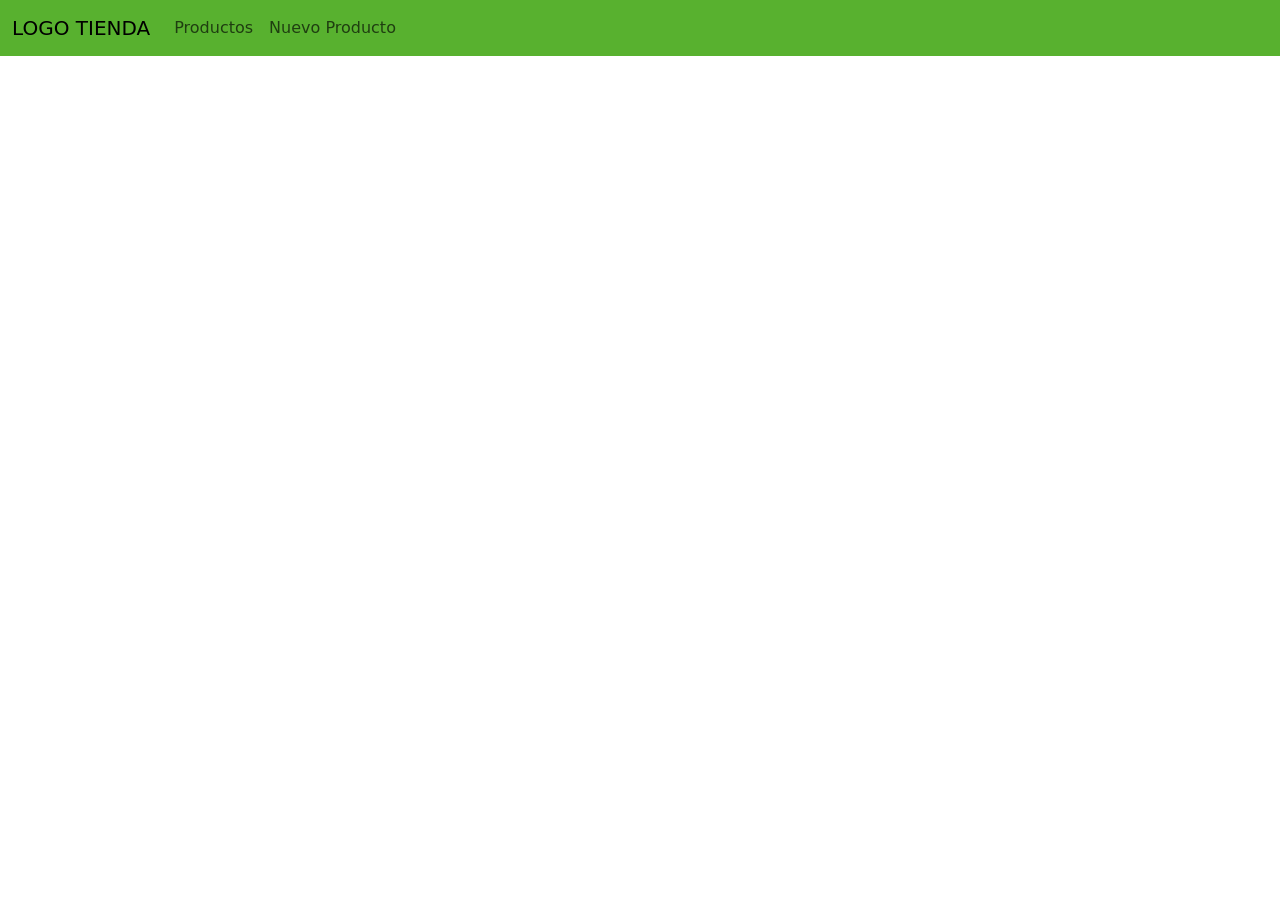
<file: API/src/main/resources/static/index.html>
<!DOCTYPE html> <html lang="es">
<head>
    <meta charset="UTF-8">
    <title>Gestión de Productos</title>
    <link href="https://cdn.jsdelivr.net/npm/bootstrap@5.3.2/dist/css/bootstrap.min.css" rel="stylesheet">
</head>
<body>
    <!-- NAVBAR BOOTSTRAP-->
    <nav class="navbar navbar-expand-lg" style="background-color: #58b12f;" data-bs-theme="light">
        <div class="container-fluid">
            <a class="navbar-brand" href="/index.html">LOGO TIENDA</a>
            <button class="navbar-toggler" type="button" data-bs-toggle="collapse" data-bs-target="#navbarNavAltMarkup"
                aria-controls="navbarNavAltMarkup" aria-expanded="false" aria-label="Toggle navigation">
                <span class="navbar-toggler-icon"></span>
            </button>
            <div class="collapse navbar-collapse" id="navbarNavAltMarkup">
                <div class="navbar-nav">
                    <a class="nav-link" href="#" onclick="listarProductos()">Productos</a>
                    <a class="nav-link" href="#" onclick="mostrarFormulario()">Nuevo Producto</a>
                </div>
            </div>
        </div>
    </nav>
    <div class="container mt-4">
        <!-- FORMULARIO (Sólo se verá cuando insertes o modificas un producto)-->
        <div id="formulario" style="display:none">
            <h3>Nuevo Producto</h3>
            <input type="hidden" id="productoId">
            <div class="mb-3">
                <label>Nombre</label>
                <input type="text" id="nombre" class="form-control">
            </div>
            <div class="mb-3">
                <label>Precio</label>
                <input type="number" id="precio" class="form-control">
            </div>
            <div class="mb-3">
                <label>URL imagen</label>
                <input type="text" id="imagen" class="form-control">
            </div>
            <button class="btn btn-success" onclick="guardarProducto()">Guardar</button>
        </div>
        <!-- LISTADO DE PRODUCTOS EN LA BD ACTUAL-->
        <div id="productos" class="row"></div>
    </div>
    <script src="js/app.js"></script>
</body>
</html>
</file>
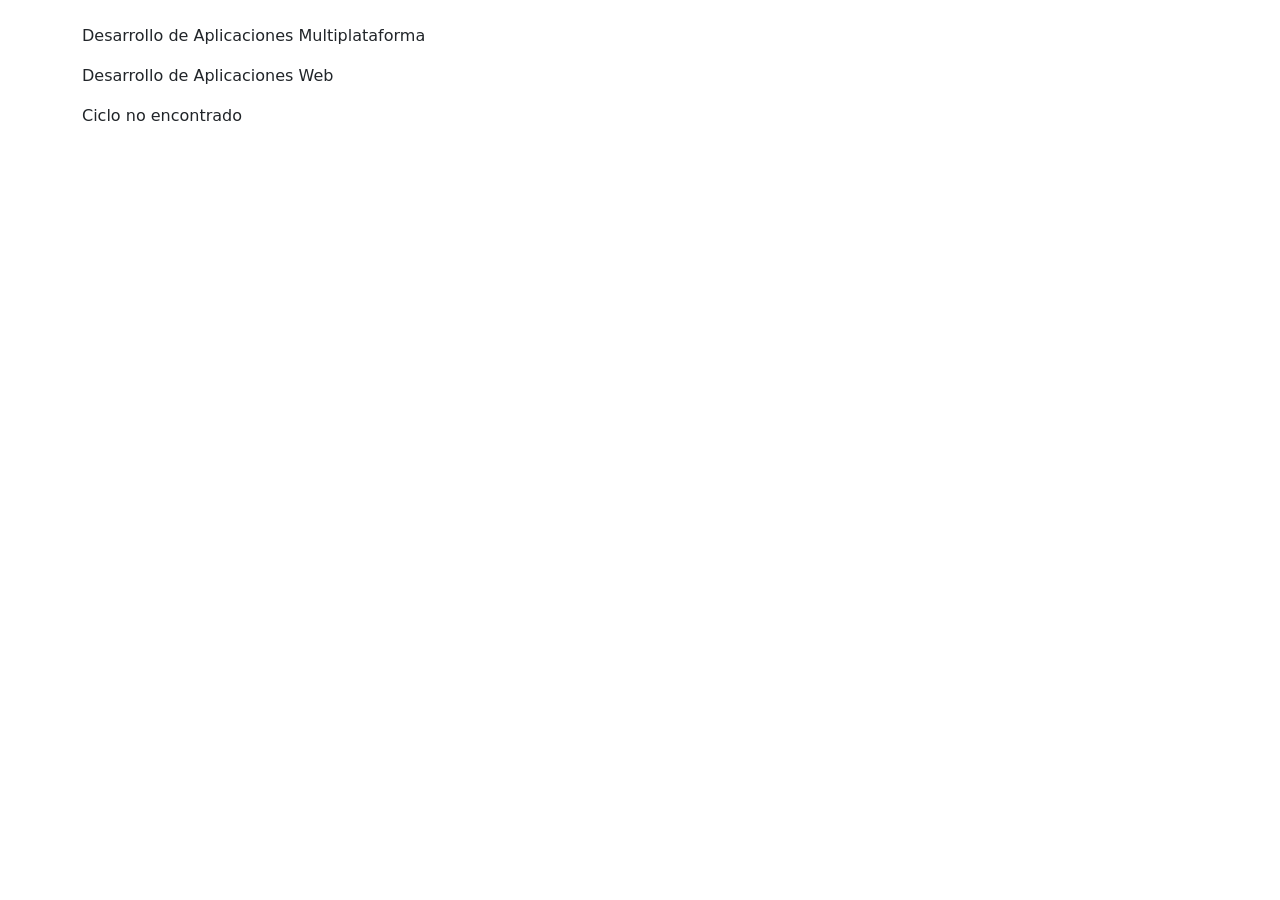
<file: SpringBoot/src/main/resources/templates/ciclo.html>
<!DOCTYPE html>
<html xmlns:th="http://www.thymeleaf.org">
<head>
    <meta charset="UTF-8">
    <title th:text="'Ciclo ' + ${ciclo}">Mi Web</title>

    <!-- Bootstrap -->
    <link href="https://cdn.jsdelivr.net/npm/bootstrap@5.3.3/dist/css/bootstrap.min.css" rel="stylesheet">
</head>
<body>

    <!-- Navbar -->
    <div th:replace="~{fragments/navbar :: menu}"></div>

    <!-- Contenido dinámico -->
    <div class="container mt-4">

        <h1 th:text="'Ciclo: ' + ${ciclo}"></h1>

        <p th:if="${ciclo == 'dam'}">
            Desarrollo de Aplicaciones Multiplataforma
        </p>

        <p th:if="${ciclo == 'daw'}">
            Desarrollo de Aplicaciones Web
        </p>

        <p th:if="${ciclo != 'dam' and ciclo != 'daw'}">
            Ciclo no encontrado
        </p>

    </div>

    <!-- Bootstrap JS -->
    <script src="https://cdn.jsdelivr.net/npm/bootstrap@5.3.3/dist/js/bootstrap.bundle.min.js"></script>

</body>
</html>
</file>
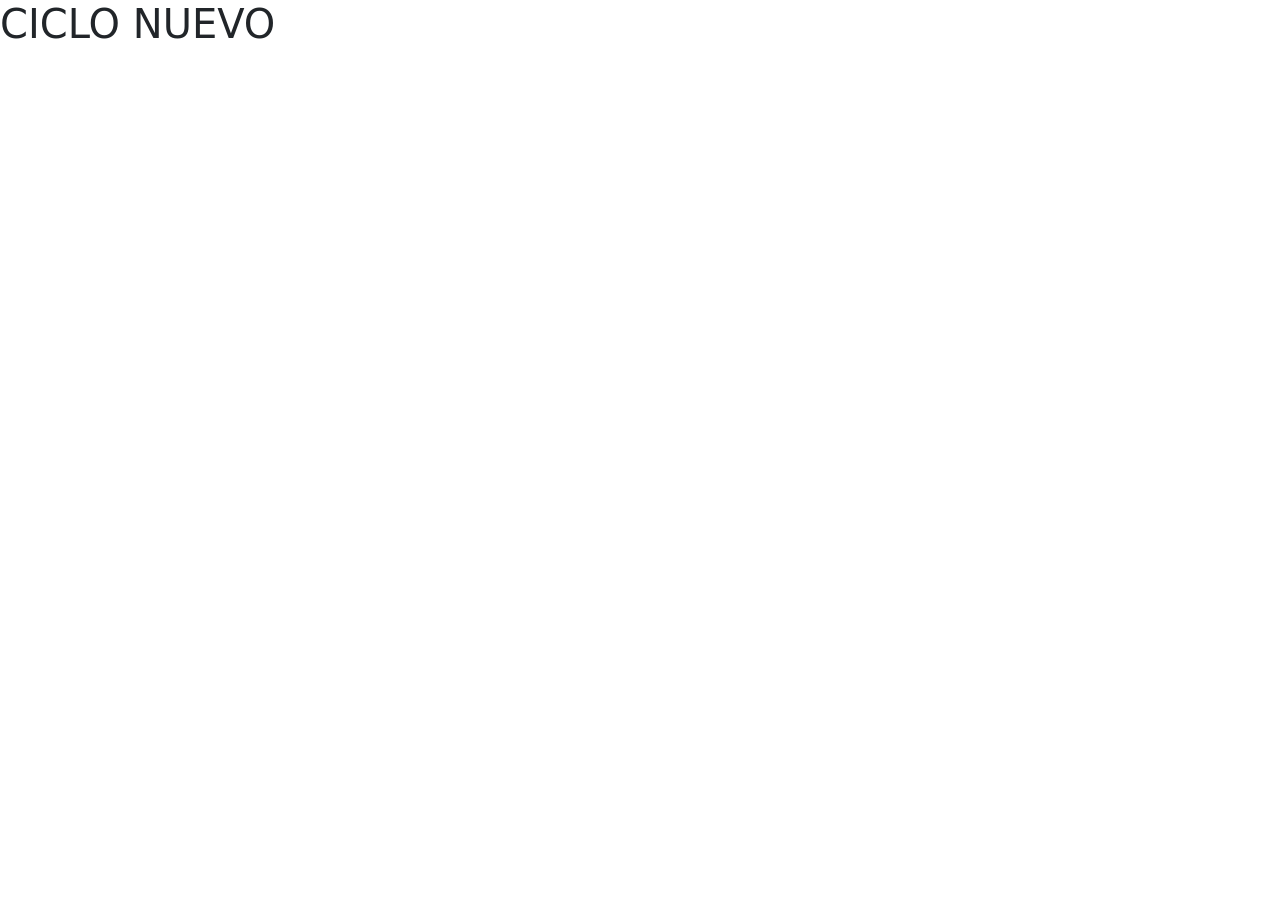
<file: SpringBoot/src/main/resources/templates/nuevo.html>
<!DOCTYPE html>
<html xmlns:th="http://www.thymeleaf.org">
<head>
    <meta charset="UTF-8">
    <title th:text="${title}">Mi Web</title>

    <!-- Bootstrap -->
    <link href="https://cdn.jsdelivr.net/npm/bootstrap@5.3.3/dist/css/bootstrap.min.css" rel="stylesheet">
</head>
<body>
    <div th:replace="~{fragments/navbar :: menu}"></div>
    <h1> CICLO NUEVO</h1>

    <!-- Bootstrap JS -->
    <script src="https://cdn.jsdelivr.net/npm/bootstrap@5.3.3/dist/js/bootstrap.bundle.min.js"></script>

</body>
</html>
</file>
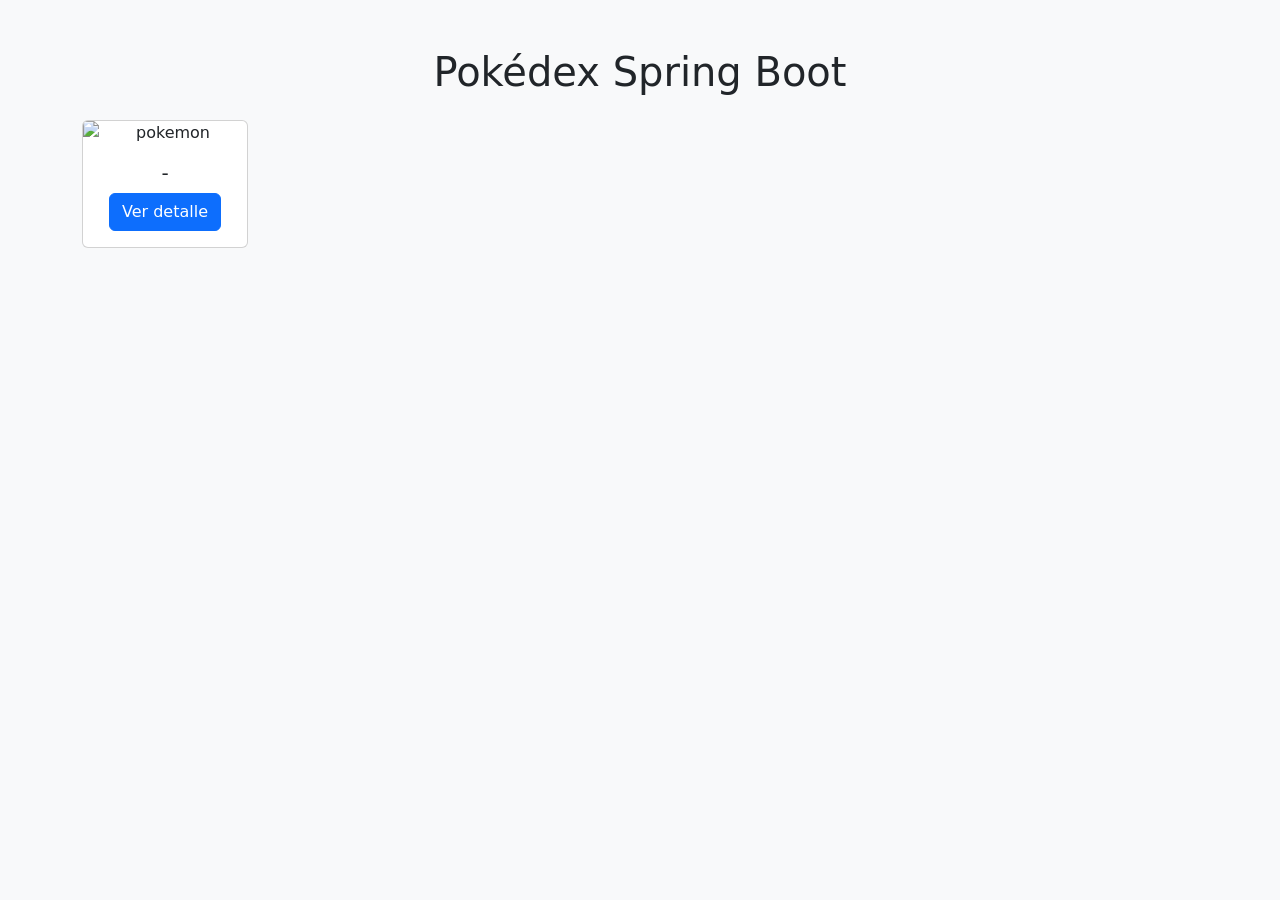
<file: SpringBoot/src/main/resources/templates/pokemon.html>
<!DOCTYPE html>
<html xmlns:th="http://www.thymeleaf.org">
<head>
    <meta charset="UTF-8">
    <title>Pokédex Spring Boot</title>
    <!-- Bootstrap -->
    <link href="https://cdn.jsdelivr.net/npm/bootstrap@5.3.2/dist/css/bootstrap.min.css" rel="stylesheet">
    <link rel="stylesheet" th:href="@{/css/pokemon.css}">
</head>
<body class="bg-light">
<div class="container text-center mt-5">
    <h1 class="mb-4">Pokédex Spring Boot</h1>

        <div class="row">
            <div class="col-md-2" th:each="pokemon : ${pokemons}">
                <div class="card">
                    <img th:src="${pokemon.imagen}" class="card-img-top" alt="pokemon">
                    <div class="card-body">
                        <h5 class="card-title">
                            <span th:text="${pokemon.numero}"></span>   -    <span th:text="${pokemon.nombre}"></span>
                        </h5>
                        <a th:href="@{/pokemon/{id}(id=${pokemon.numero})}" class="btn btn-primary">
                            Ver detalle
                        </a>
                    </div>
                </div>
            </div>
        </div>
    </div>
</div>
<script src="https://cdn.jsdelivr.net/npm/bootstrap@5.3.3/dist/js/bootstrap.bundle.min.js"></script>
</body>
</html>
</file>
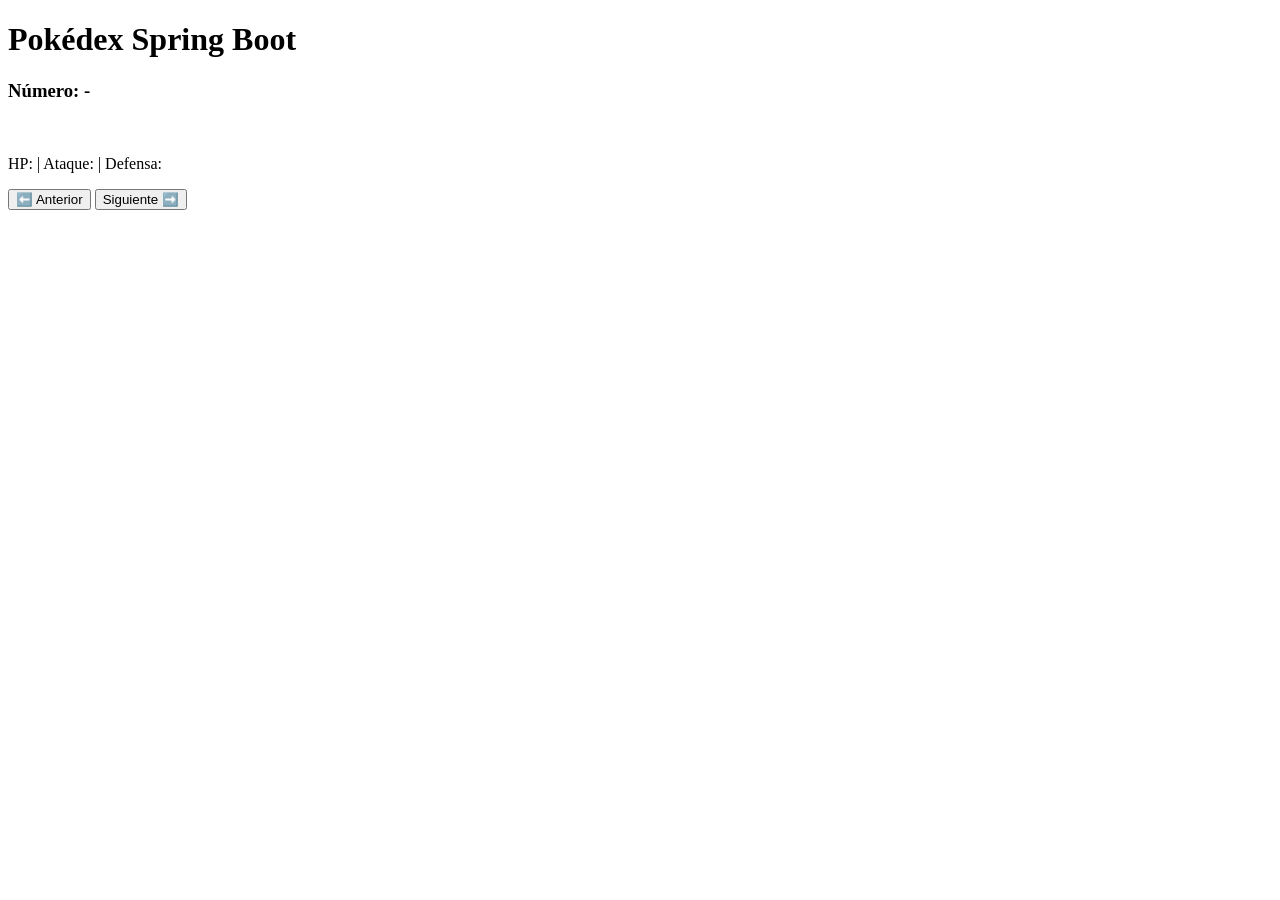
<file: SpringBoot/src/main/resources/templates/pokemonDetalle.html>
<!DOCTYPE html>
<html xmlns:th="http://www.thymeleaf.org">
<head>
    <title>Pokédex Spring Boot</title>     <link rel="stylesheet" th:href="@{/css/pokemon.css}">
</head>
<body>
<h1>Pokédex Spring Boot</h1>
<div>
    <h3>
        Número: <span th:text="${pokemon.numero}"></span> -  <span th:text="${pokemon.nombre}"></span>
    </h3>
    <img th:src="${pokemon.imagen}" />
    <p>
        HP: <span th:text="${pokemon.hp}"></span> |
        Ataque: <span th:text="${pokemon.ataque}"></span> |
        Defensa: <span th:text="${pokemon.defensa}"></span>
    </p>
    <p>
        <span th:each="tipo : ${pokemon.tipos}" class="tipo" th:text="${tipo}"></span>
    </p>
</div>
<div>
    <a th:href="@{/pokemon/{id}(id=${id-1 <= 0 ? 1000 : id-1})}">  <button>⬅️ Anterior</button>   </a>
    <a th:href="@{/pokemon/{id}(id=${id+1 > 1000 ? 1 : id+1})}">  <button>Siguiente ➡️</button>  </a>
</div>
</body>
</html>
</file>
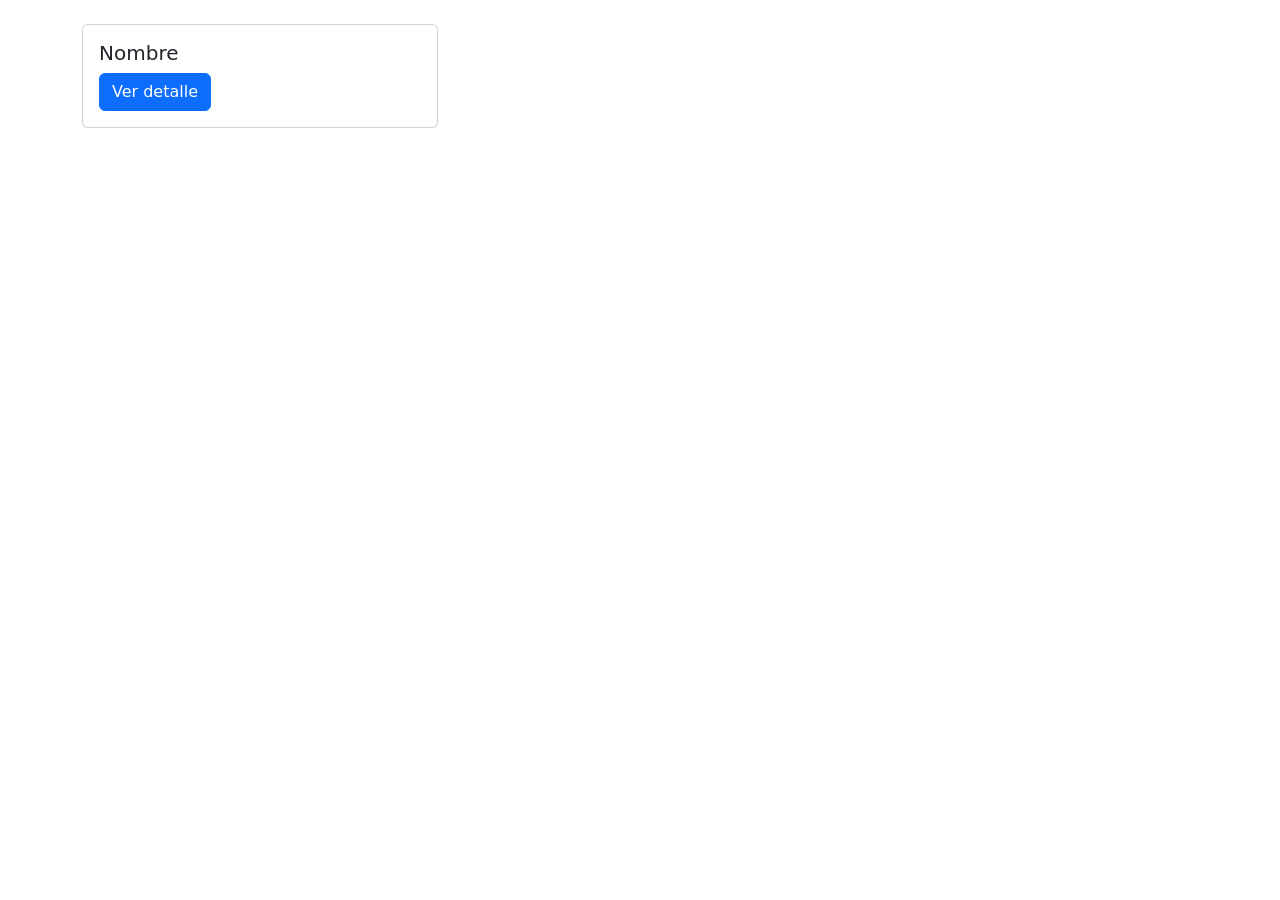
<file: SpringBoot/src/main/resources/templates/productos.html>
<!DOCTYPE html> <html xmlns:th="http://www.thymeleaf.org">
<head>
    <meta charset="UTF-8">
    <title>Productos</title>
    <link href="https://cdn.jsdelivr.net/npm/bootstrap@5.3.3/dist/css/bootstrap.min.css" rel="stylesheet">
</head>
<body>

<div th:replace="~{fragments/navbar :: navbar}"></div>

<div class="container mt-4">
    <div class="row">
        <div class="col-md-4 mb-3" th:each="prod : ${productos}">
            <div class="card">
                <img th:src="@{${prod.imagen}}" class="card-img-top" th:alt="${prod.nombre}">
                <div class="card-body">
                    <h5 class="card-title" th:text="${prod.nombre}">Nombre</h5>
                    <button class="btn btn-primary" 
                            data-bs-toggle="modal" 
                            th:data-bs-target="'#modal-' + ${prod.nombre.replaceAll(' ','-')}">
                        Ver detalle
                    </button>
                </div>
            </div>
            <!-- Modal -->
            <div class="modal fade" th:id="'modal-' + ${prod.nombre.replaceAll(' ','-')}" tabindex="-1">
              <div class="modal-dialog">
                <div class="modal-content">
                  <div class="modal-header">
                    <h5 class="modal-title" th:text="${prod.nombre}">Producto</h5>
                    <button type="button" class="btn-close" data-bs-dismiss="modal"></button>
                  </div>
                  <div class="modal-body">
                    <img th:src="@{${prod.imagen}}" class="img-fluid mb-2">
                    <p th:text="${prod.descripcion}">Descripción</p>
                  </div>
                  <div class="modal-footer">
                    <button type="button" class="btn btn-secondary" data-bs-dismiss="modal">Cerrar</button>
                  </div>
                </div>
              </div>
            </div>
        </div>
    </div>
</div>

<script src="https://cdn.jsdelivr.net/npm/bootstrap@5.3.3/dist/js/bootstrap.bundle.min.js"></script>
</body>
</html>
</file>
